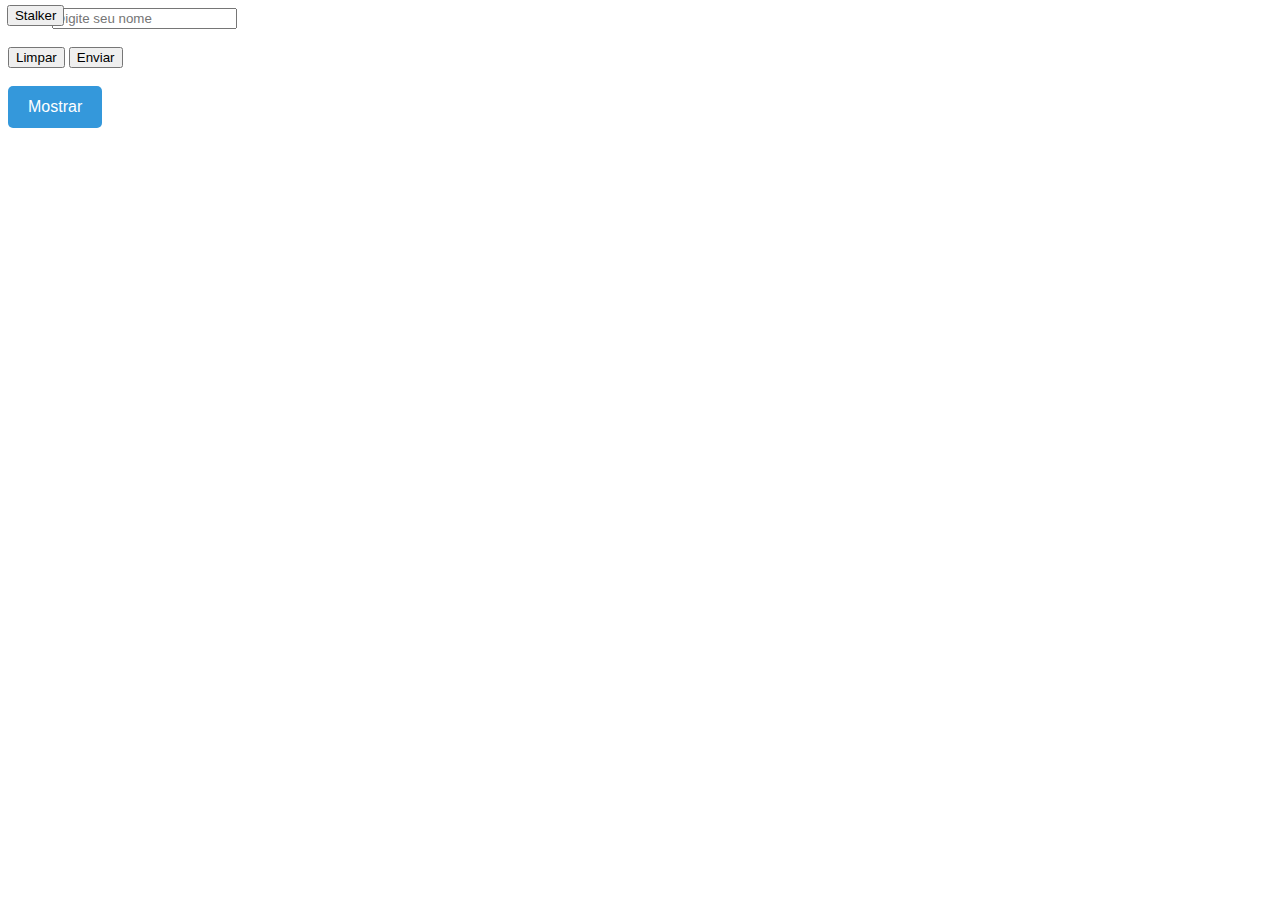
<file: primeirosite/index.html>
<!DOCTYPE html>
<head>
    <title>::Meu primeiro site::</title>
    <link rel="stylesheet" type="text/css" href="css/estilos.css">
</head>
<body>
    <!-- Formulario de coleta do nome -->
    <form name="frmDados" action="processa.php" method="post">
        Nome:<input type="text" name="txtNome" placeholder="Digite seu nome">
        <br>
        <br>
        <input type="reset" name="bntLimpar" value="Limpar">
        <input type="submit" name="btnEnviar" value="Enviar" >
        <br>
        <br>
        <button name="btnMostrar" class="botoes" onclick="mensagem()">
            Mostrar
        </button>
        <button name="botao" id="botao">Stalker</button>
    </form>
    <!-- meus scripts -->
    <script src="js/acoes.js"></script>
</body>
</html>
</file>
<file: primeirosite/css/estilos.css>
.botoes{
    background-color: #3498db;
    color: white;
    padding: 12px 20px;
    border: none;
    border-radius: 5px;
    font-size: 16px;
    cursor: pointer;
    transition: background-color 0.3s ease;
}
.botoes:hover{
    background-color: #2980b9;
}
</file>
